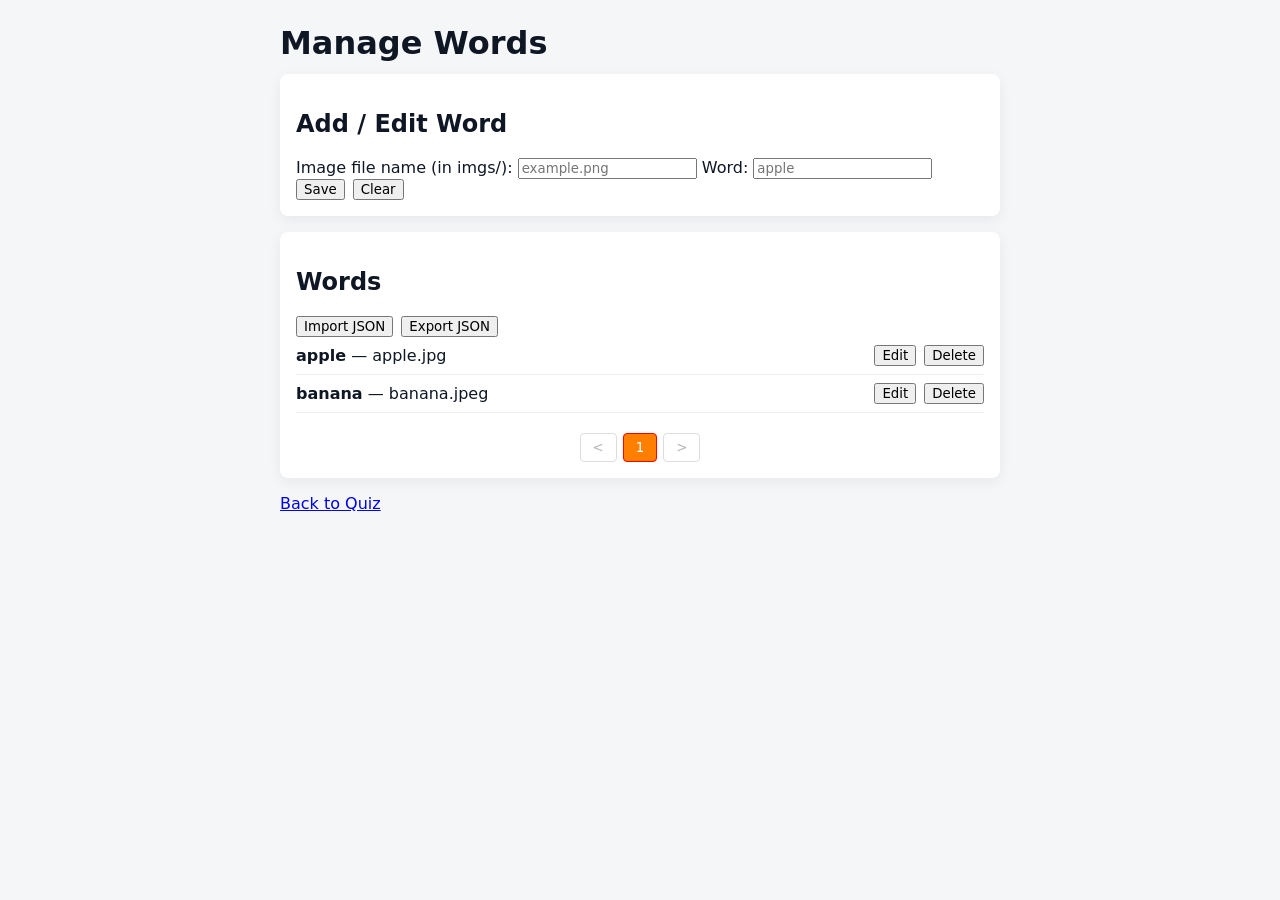
<file: html/admin.html>
<!doctype html>
<html lang="en">
<head>
  <meta charset="utf-8">
  <meta name="viewport" content="width=device-width,initial-scale=1">
  <title>Manage Words</title>
  <link rel="stylesheet" href="../css/style.css">
</head>
<body>
  <main class="container">
    <h1>Manage Words</h1>

    <section class="card">
      <h2>Add / Edit Word</h2>
      <form id="word-form">
        <input id="id" type="hidden">
        <label>Image file name (in imgs/): <input id="img" required placeholder="example.png"></label>
        <label>Word: <input id="word" required placeholder="apple"></label>
        <div class="row">
          <button type="submit">Save</button>
          <button id="clear" type="button">Clear</button>
        </div>
      </form>
    </section>

    <section class="card">
      <h2>Words</h2>
      <div class="row">
        <button id="import">Import JSON</button>
        <button id="export">Export JSON</button>
        <input id="file-input" type="file" accept="application/json" style="display:none">
      </div>
      <ul id="list" class="list"></ul>
      <div id="pagination" class="pagination"></div>
    </section>

    <div class="nav">
      <a href="index.html">Back to Quiz</a>
    </div>
  </main>
  <script src="../js/data.js"></script>
  <script src="../js/admin.js"></script>
</body>
</html>
</file>
<file: css/style.css>
* {
    box-sizing: border-box;
    font-family: Inter, system-ui, -apple-system, 'Segoe UI', Roboto, 'Helvetica Neue', Arial
}

body {
    background: #f4f6f8;
    color: #0f1724;
    margin: 0;
    padding: 24px
}

.container {
    max-width: 720px;
    margin: 0 auto
}

.card {
    background: #fff;
    padding: 16px;
    border-radius: 8px;
    box-shadow: 0 4px 14px rgba(15, 23, 36, 0.06);
    margin-bottom: 16px
}

h1 {
    margin: 0 0 12px
}

img {
    max-width: 100%;
    height: auto;
    border-radius: 6px
}

.flip-card {
    background-color: transparent;
    width: 100%;
    height: 400px;
    perspective: 1000px;
    cursor: pointer
}

.flip-card-inner {
    position: relative;
    width: 100%;
    height: 100%;
    transition: transform 0.6s;
    transform-style: preserve-3d
}

.flip-card-inner.flipped {
    transform: rotateY(180deg)
}

.flip-card-front,
.flip-card-back {
    position: absolute;
    width: 100%;
    height: 100%;
    backface-visibility: hidden;
    border-radius: 6px
}

.flip-card-front {
    background-color: transparent;
    color: black
}

#quiz-img {
    width: 100%;
    height: 100%;
    object-fit: contain;
    display: block;
    border-radius: 6px
}

.flip-card-back {
    background-color: #333;
    color: white;
    transform: rotateY(180deg);
    display: flex;
    align-items: center;
    justify-content: center
}

.answer-text {
    text-align: center;
}

.answer-word {
    font-size: 48px;
    font-weight: bold;
    text-transform: uppercase;
    letter-spacing: 2px;
}

.answer-kanji {
    font-size: 28px;
    margin-top: 8px;
    font-weight: 600;
    opacity: 0.95;
    text-transform: none;
}

.controls {
    display: flex;
    gap: 8px;
    margin-top: 12px
}

.controls input {
    flex: 1;
    padding: 8px;
    font-size: 16px
}

.controls button {
    padding: 8px 12px
}

.feedback {
    min-height: 24px;
    margin-top: 8px;
    font-weight: 600
}

.progress {
    margin-top: 5px;
    margin-bottom: 10px;
    color: #391313
}

.list {
    list-style: none;
    padding: 0;
    margin: 0
}

.list li {
    display: flex;
    align-items: center;
    justify-content: space-between;
    padding: 8px 0;
    border-bottom: 1px solid #eee
}

.row {
    display: flex;
    gap: 8px;
    align-items: center
}

input[type=file] {
    display: none
}

.pagination {
    display: flex;
    justify-content: center;
    gap: 6px;
    margin-top: 20px;
    flex-wrap: wrap;
}

.pagination button {
    padding: 6px 12px;
    border: 1px solid #ddd;
    background: white;
    cursor: pointer;
    border-radius: 4px;
}

.pagination button:hover {
    background: #FFCC99;
}

.pagination button.active {
    background: #FF8000;
    color: white;
    border-color: #ff0000;
}

.topic-menu {
    display: flex;
    flex-wrap: wrap;
    gap: 10px;
    margin-bottom: 20px;
    justify-content: center;
}

.topic-btn {
    padding: 8px 16px;
    border: none;
    border-radius: 20px;
    cursor: pointer;
    background: #e5e7eb;
    transition: 0.2s;
}

.topic-btn:hover {
    background: #FFCC99;
}

.topic-btn.active {
    background: #FF8000;
    color: white;
}

.btn {
    display: inline-block;
    padding: 10px 10px;
    background-color: #ff03ff;
    color: white;
    text-decoration: none;
    border-radius: 6px;
    border: none;
    cursor: pointer;
}

.btn:hover {
    background-color: #45a049;
}

.footer {
    margin-top: 30px;
    padding: 15px;
    text-align: center;
    color: #948e8e;
    font-size: 14px;
}

.footer strong {
    color: #333;
}

.nav {
    overflow: hidden;
}

.logo {
    font-size: 24px;
    font-weight: 700;
    display: block;
    margin: 0 0 12px;
    font-size: 32px;
    font-weight: 700;
    text-decoration: none;
    color: inherit;
    cursor: pointer;
}
</file>
